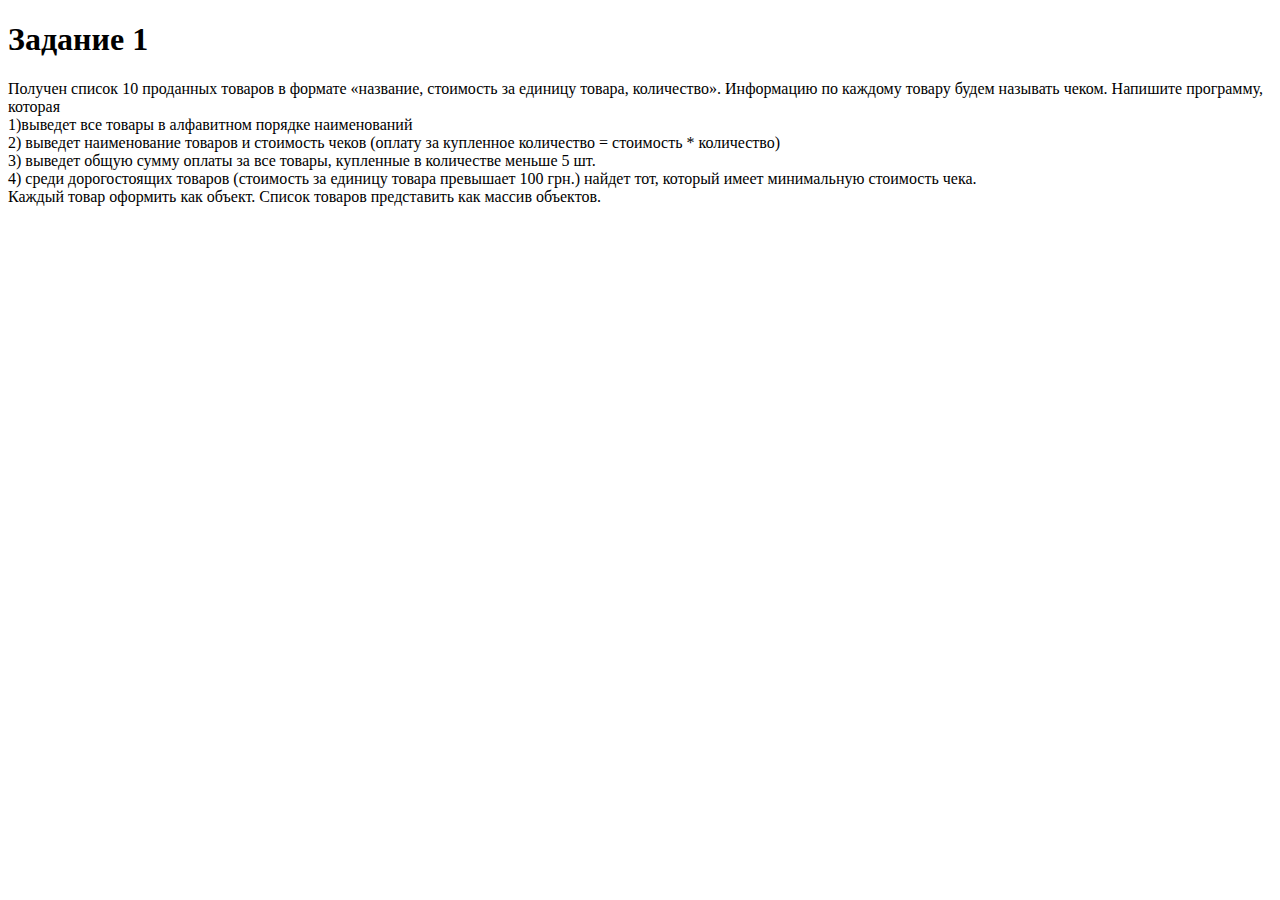
<file: JS/Task 2/task1.html>
<!DOCTYPE html>
<html lang="en">
  <head>
    <meta charset="UTF-8" />
    <meta name="viewport" content="width=device-width, initial-scale=1.0" />
    <meta http-equiv="X-UA-Compatible" content="ie=edge" />
    <title>Задание 1</title>
  </head>
  <body>
    <h1>Задание 1</h1>
    <p>
      Получен список 10 проданных товаров в формате «название, стоимость за
      единицу товара, количество». Информацию по каждому товару будем называть
      чеком. Напишите программу, которая <br />
      1)выведет все товары в алфавитном порядке наименований <br />
      2) выведет наименование товаров и стоимость чеков (оплату за купленное
      количество = стоимость * количество) <br />
      3) выведет общую сумму оплаты за все товары, купленные в количестве меньше
      5 шт. <br />
      4) среди дорогостоящих товаров (стоимость за единицу товара превышает 100
      грн.) найдет тот, который имеет минимальную стоимость чека. <br />
      Каждый товар оформить как объект. Список товаров представить как массив
      объектов.
    </p>
    <script>
      function makeCheck(name, cost, quantity) {
        return {
          name: name,
          cost: cost,
          quantity: quantity
        };
      }

      let check1 = makeCheck("Огірки", 67.75, 5);
      let check2 = makeCheck("Картопля", 13.09, 8);
      let check3 = makeCheck("Буряк", 6.32, 2);
      let check4 = makeCheck("Печериці", 71.09, 2);
      let check5 = makeCheck("Курятина філе", 107.5, 5);
      let check6 = makeCheck("Буженина Ятрань", 291.8, 4);
      let check7 = makeCheck("Бекон Ятрань іспанський", 204.63, 1);
      let check8 = makeCheck("Сало солоне", 140.72, 1);
      let check9 = makeCheck("Цукор", 13.06, 7);
      let check10 = makeCheck("Короп", 90.33, 2);

      let list = [
        check1,
        check2,
        check3,
        check4,
        check5,
        check6,
        check7,
        check8,
        check9,
        check10
      ];

      list.sort(function(a, b) {
        var nameA = a.name.toLowerCase(),
          nameB = b.name.toLowerCase();
        if (nameA < nameB) return -1;
        if (nameA > nameB) return 1;
        return 0;
      });

      function sumCheck() {
        let sumCheck = [];
        for (let i = 0; i < list.length; i++) {
          sumCheck[i] = list[i].cost * list[i].quantity;
          console.log(list[i].name + " " + sumCheck[i]);
        }
      }

      function sumQuantity() {
        let sumQuantity = 0;
        for (let i = 0; i < list.length; i++) {
          if (list[i].quantity < 5) {
            sumQuantity += list[i].cost * list[i].quantity;
            // console.log(sumQuantity);
          } else if (list[i].quantity >= 5) {
            sumQuantity += 0;
          }
        }

        console.log(
          "Загальна сума, коли кількість товару менша за 5: " +
            Math.round(sumQuantity)
        );
      }
      function minCheck() {
        let minCheck = [];
        let sumCheck = 0;
        let reslt;
        let mName;
        for (let i = 0; i < list.length; i++) {
          if (list[i].cost > 100) {
            sumCheck = list[i].cost * list[i].quantity;
            minCheck.push(sumCheck);

            console.log(minCheck);
            reslt = Math.min(...minCheck);
            mName = list[i].name;
          }
        }
        console.log("Мінімальна вартість чека: " + mName + " " + reslt);
      }
      console.log(list.sort());
      sumCheck();
      sumQuantity();
      minCheck();
    </script>
  </body>
</html>
</file>
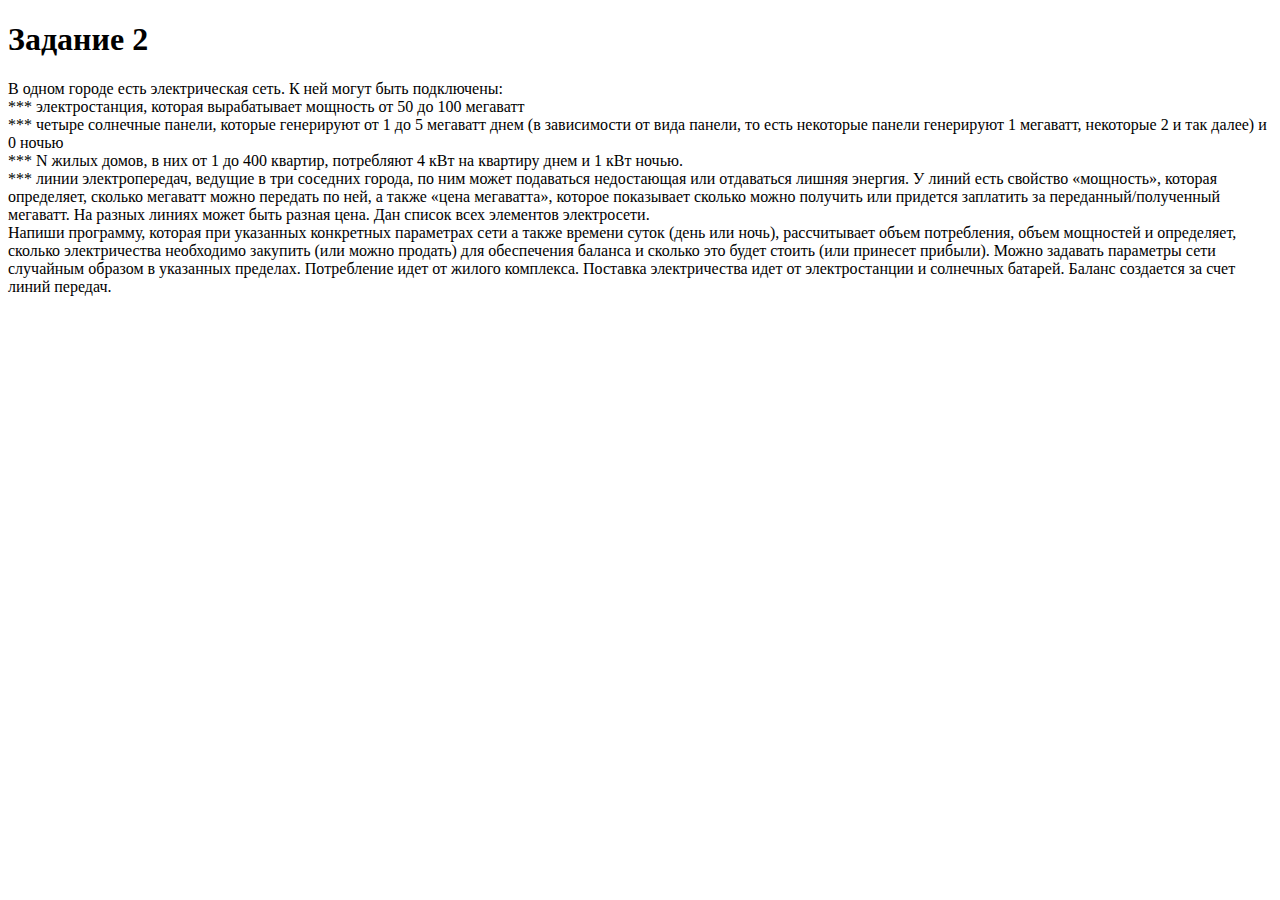
<file: JS/Task 2/task2.html>
<!DOCTYPE html>
<html lang="en">
  <head>
    <meta charset="UTF-8" />
    <meta name="viewport" content="width=device-width, initial-scale=1.0" />
    <meta http-equiv="X-UA-Compatible" content="ie=edge" />
    <title>Задание 2</title>
  </head>

  <body>
    <h1>Задание 2</h1>
    <p>
      В одном городе есть электрическая сеть. К ней могут быть подключены:
      <br />
      *** электростанция, которая вырабатывает мощность от 50 до 100 мегаватт
      <br />
      *** четыре солнечные панели, которые генерируют от 1 до 5 мегаватт днем (в
      зависимости от вида панели, то есть некоторые панели генерируют 1
      мегаватт, некоторые 2 и так далее) и 0 ночью
      <br />
      *** N жилых домов, в них от 1 до 400 квартир, потребляют 4 кВт на квартиру
      днем и 1 кВт ночью.
      <br />
      *** линии электропередач, ведущие в три соседних города, по ним может
      подаваться недостающая или отдаваться лишняя энергия. У линий есть
      свойство «мощность», которая определяет, сколько мегаватт можно передать
      по ней, а также «цена мегаватта», которое показывает сколько можно
      получить или придется заплатить за переданный/полученный мегаватт. На
      разных линиях может быть разная цена. Дан список всех элементов
      электросети.
      <br />
      Напиши программу, которая при указанных конкретных параметрах сети а также
      времени суток (день или ночь), рассчитывает объем потребления, объем
      мощностей и определяет, сколько электричества необходимо закупить (или
      можно продать) для обеспечения баланса и сколько это будет стоить (или
      принесет прибыли). Можно задавать параметры сети случайным образом в
      указанных пределах. Потребление идет от жилого комплекса. Поставка
      электричества идет от электростанции и солнечных батарей. Баланс создается
      за счет линий передач.
    </p>
    <script>
      let houseN = 0;
      houseN = prompt("Введіть кількість будинків");
      let day = prompt("День чи ніч");

      function randomNumber(min, max) {
        let rand = min + Math.random() * (max + 1 - min);
        return Math.floor(rand);
      }

      function solarPower() {
        if (day == "день" || day == "День") {
          return randomNumber(1, 5);
        } else if (day == "ніч" || day == "Ніч") {
          return 0;
        }
      }

      function flatPower() {
        if (day == "день" || day == "День") {
          return randomNumber(1, 400) * 0.004;
        } else if (day == "ніч" || day == "Ніч") {
          return randomNumber(1, 400) * 0.001;
        }
      }

      function sumFlatPower() {
        let sumHouse = 0;
        for (let i = 1; i <= houseN; i++) {
          sumHouse += flatPower();
        }
        return Math.round(sumHouse);
      }

      let powerStation = {
        power: randomNumber(50, 100)
      };

      let solarPanels = {
        power1: solarPower(),
        power2: solarPower(),
        power3: solarPower(),
        power4: solarPower()
      };

      let house = {
        house: houseN,
        flatPower: sumFlatPower()
      };

      let powerLine = {
        line: 3,
        cost: randomNumber(1, 250),
        power1: randomNumber(1, 200),
        power2: randomNumber(1, 200),
        power3: randomNumber(1, 200)
      };
      let sumPower =
        powerStation.power +
        solarPanels.power1 +
        solarPanels.power2 +
        solarPanels.power3 +
        solarPanels.power4;
      function allPower() {
        let sum = sumPower - house.flatPower;
        return sum;
      }

      let allLinePower = powerLine.power1 + powerLine.power2 + powerLine.power3;

      console.log(allLinePower);

      function balancePower() {
        let allCost = 0;
        let balance;
        let sp = 0;

        if (allPower() < 0) {
          sp = -allPower();
          if (sp > allLinePower) {
            alert(
              "Баланс не можливий, тому що лінії можуть всього віддати " +
                allLinePower +
                ", а для балансу потрібно " +
                sp
            );
          } else if (sp <= allLinePower) {
            balance = sp;
            allCost = balance * powerLine.cost;
            alert(
              "Для того щоб відновит баланс потрібно " +
                balance +
                " МВт та заплатити " +
                allCost +
                " грн."
            );
          }
        } else if (allPower() >= 0) {
          sp = allPower();
          balance = sp;
          allCost = balance * balance;
          alert(
            "Продати можна " +
              balance +
              " МВт і отримати за це " +
              allCost +
              " грн."
          );
        }
      }

      alert("Електростанція виробляє: " + powerStation.power + " МВт");
      alert(
        "Сонячні панелі виробляють: " +
          solarPanels.power1 +
          ", " +
          solarPanels.power2 +
          ", " +
          solarPanels.power3 +
          ", " +
          solarPanels.power4 +
          " МВт."
      );

      alert(
        "Об'єм споживання електроенергії становить: " + house.flatPower + " МВт"
      );
      alert("Об'єм потужності: " + sumPower + " МВт");
      // balancePower();

      console.log(powerStation);
      console.log(solarPanels);
      console.log(house);
      console.log(house.flatPower);
      console.log(powerLine);
      console.log(allPower());
      console.log(balancePower());
    </script>
  </body>
</html>
</file>
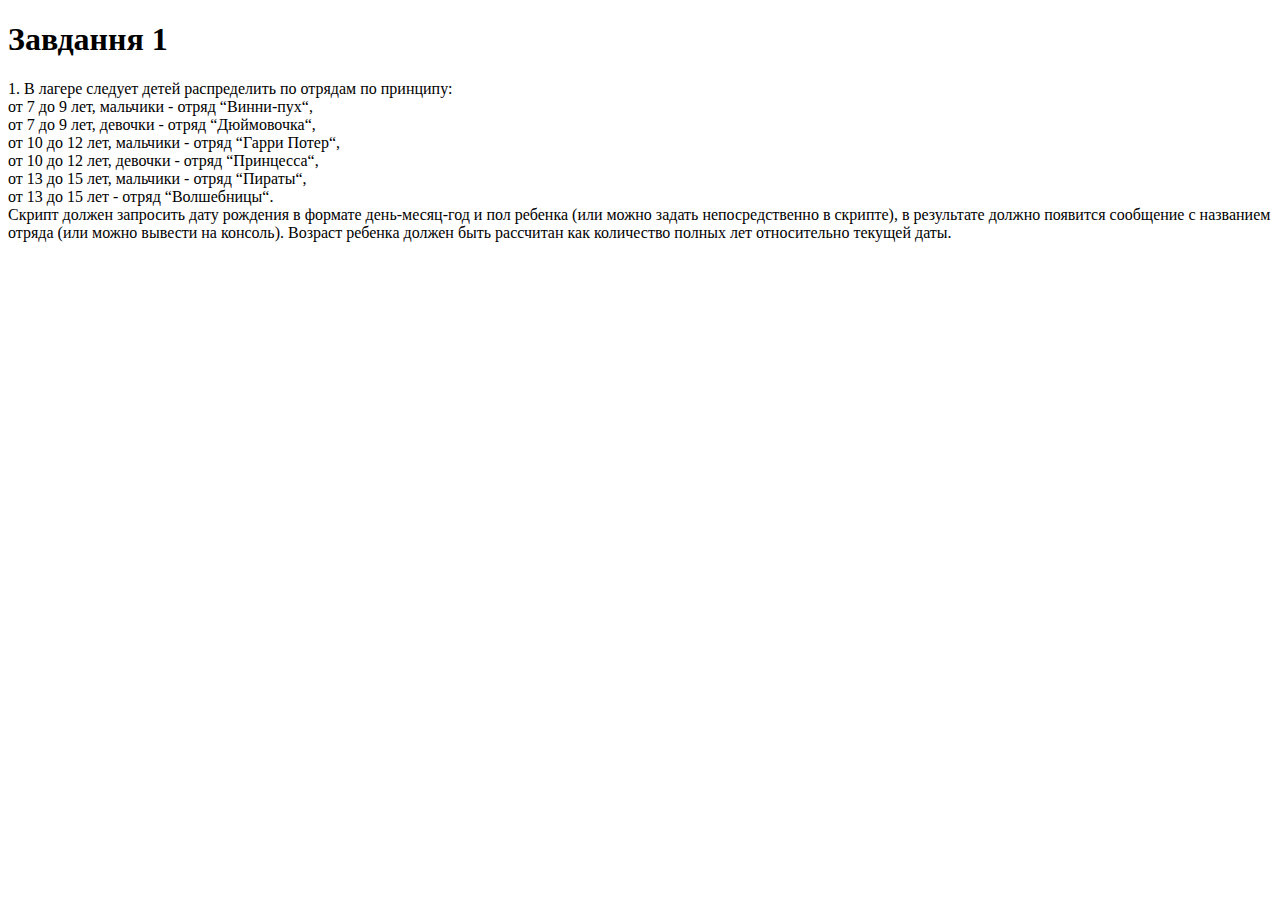
<file: JS/Task/Task 1.html>
<!DOCTYPE html>
<html lang="en">
  <head>
    <meta charset="UTF-8" />
    <meta name="viewport" content="width=device-width, initial-scale=1.0" />
    <meta http-equiv="X-UA-Compatible" content="ie=edge" />
    <title>Task 1</title>
  </head>

  <body>
    <h1>Завдання 1</h1>
    <p>
      1. В лагере следует детей распределить по отрядам по принципу: <br />
      от 7 до 9 лет, мальчики - отряд “Винни-пух“, <br />
      от 7 до 9 лет, девочки - отряд “Дюймовочка“, <br />
      от 10 до 12 лет, мальчики - отряд “Гарри Потер“, <br />
      от 10 до 12 лет, девочки - отряд “Принцесса“, <br />
      от 13 до 15 лет, мальчики - отряд “Пираты“, <br />
      от 13 до 15 лет - отряд “Волшебницы“. <br />
      Скрипт должен запросить дату рождения в формате день-месяц-год и пол
      ребенка (или можно задать непосредственно в скрипте), в результате должно
      появится сообщение с названием отряда (или можно вывести на консоль).
      Возраст ребенка должен быть рассчитан как количество полных лет
      относительно текущей даты.
    </p>
    <script>
      let DOB = prompt("Введіть дату народження у форматі (ДД-ММ-РРРР):").split(
        "-"
      );

      let gender = prompt("Введіть стать (хлопчик або дівчинка):");
      if (gender == "хлопчик") {
        if (getAge() >= 7 && getAge() <= 9) {
          alert("отряд “Винни-пух“");
        } else if (getAge() >= 10 && getAge() <= 12) {
          alert("отряд “Гарри Потер“");
        } else if (getAge() >= 13 && getAge() <= 15) {
          alert("отряд “Пираты“");
        } else {
          alert("Не вік для лагеру");
        }
      }
      if (gender == "дівчинка") {
        if (getAge() >= 7 && getAge() <= 9) {
          alert("отряд “Дюймовочка“");
        } else if (getAge() >= 10 && getAge() <= 12) {
          alert("отряд “Принцесса“");
        } else if (getAge() >= 13 && getAge() <= 15) {
          alert("отряд “Волшебницы“");
        } else {
          alert("Не вік для лагеру");
        }
      }

      function getAge() {
        var today = new Date();
        var birthDate = new Date(DOB[2], DOB[1] - 1, DOB[0]);
        var age = today.getFullYear() - birthDate.getFullYear();
        var m = today.getMonth() - birthDate.getMonth();
        if (m < 0 || (m === 0 && today.getDate() < birthDate.getDate())) {
          age = age - 1;
        }

        return age;
      }

      // alert(getAge());
    </script>
  </body>
</html>
</file>
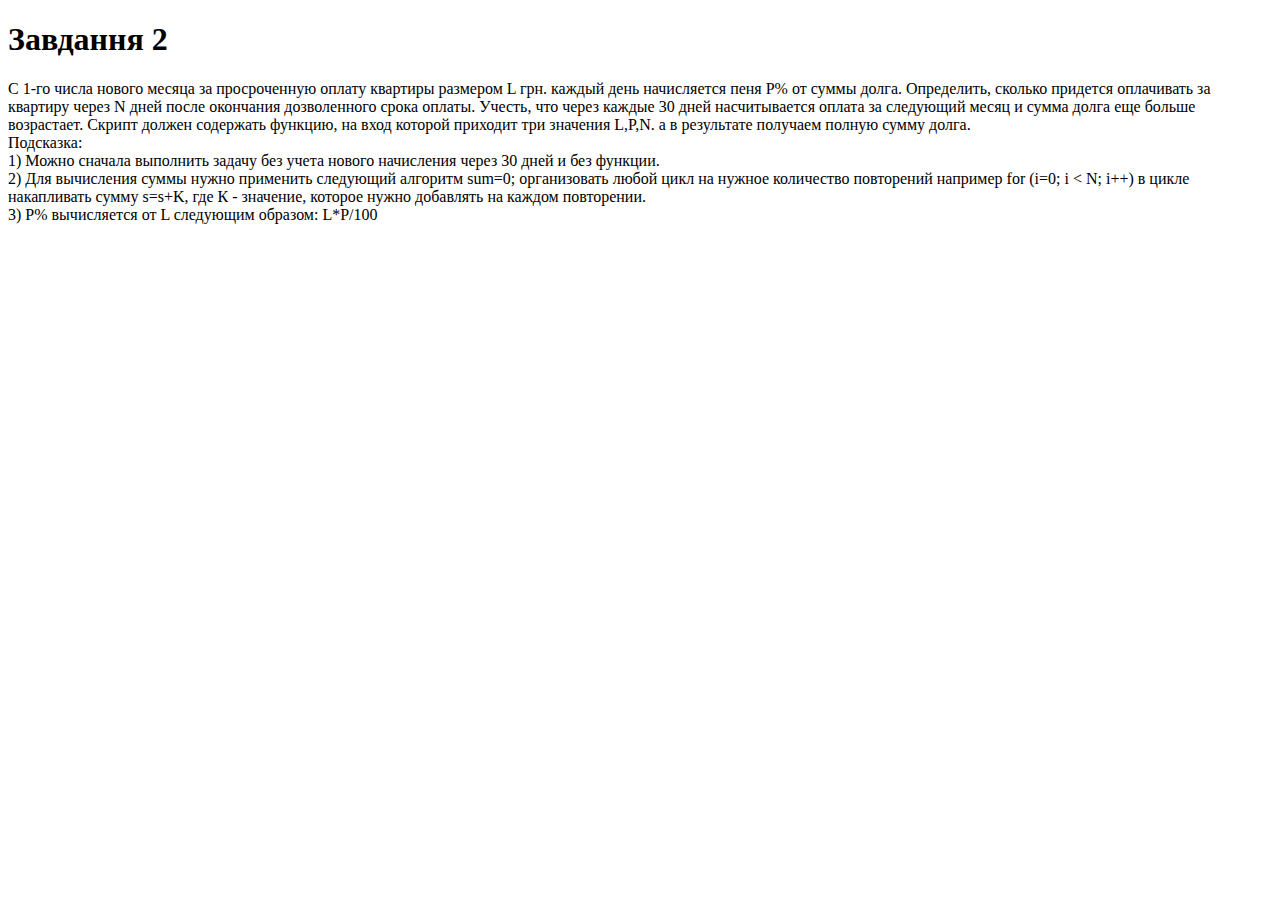
<file: JS/Task/Task 2.html>
<!DOCTYPE html>
<html lang="en">
  <head>
    <meta charset="UTF-8" />
    <meta name="viewport" content="width=device-width, initial-scale=1.0" />
    <meta http-equiv="X-UA-Compatible" content="ie=edge" />
    <title>Task 2</title>
  </head>

  <body>
    <h1>Завдання 2</h1>
    <p>
      С 1-го числа нового месяца за просроченную оплату квартиры размером L грн.
      каждый день начисляется пеня P% от суммы долга. Определить, сколько
      придется оплачивать за квартиру через N дней после окончания дозволенного
      срока оплаты. Учесть, что через каждые 30 дней насчитывается оплата за
      следующий месяц и сумма долга еще больше возрастает. Скрипт должен
      содержать функцию, на вход которой приходит три значения L,P,N. а в
      результате получаем полную сумму долга. <br />
      Подсказка: <br />
      1) Можно сначала выполнить задачу без учета нового начисления через 30
      дней и без функции. <br />

      2) Для вычисления суммы нужно применить следующий алгоритм sum=0;
      организовать любой цикл на нужное количество повторений например for (i=0;
      i < N; i++) в цикле накапливать сумму s=s+K, где К - значение, которое
      нужно добавлять на каждом повторении. <br />

      3) Р% вычисляется от L следующим образом: L*P/100
    </p>
    <script>
      let L = prompt("Введіть оплату за квартиру: (L)");
      let N = prompt("Введіть термін оплати: (N)");
      let P = prompt("Введіть ставку пені (P)");
      let K;
      let V;
      let sum = 0;
      P = P / 100;

      function day() {
        let KK = 1;
        if (N <= 30) {
          return parseInt(L);
        } else if (N >= 30) {
          KK += Math.floor(N / 30);
          return parseInt(L * KK);
        }
      }
      console.log(day());
      K = day() * P;
      function sumAll() {
        for (var i = 0; i < N; i++) {
          sum = sum + K;
          console.log(sum);
        }
        sum = day() + sum;
        return sum;
      }
      alert(sumAll());
    </script>
  </body>
</html>
</file>
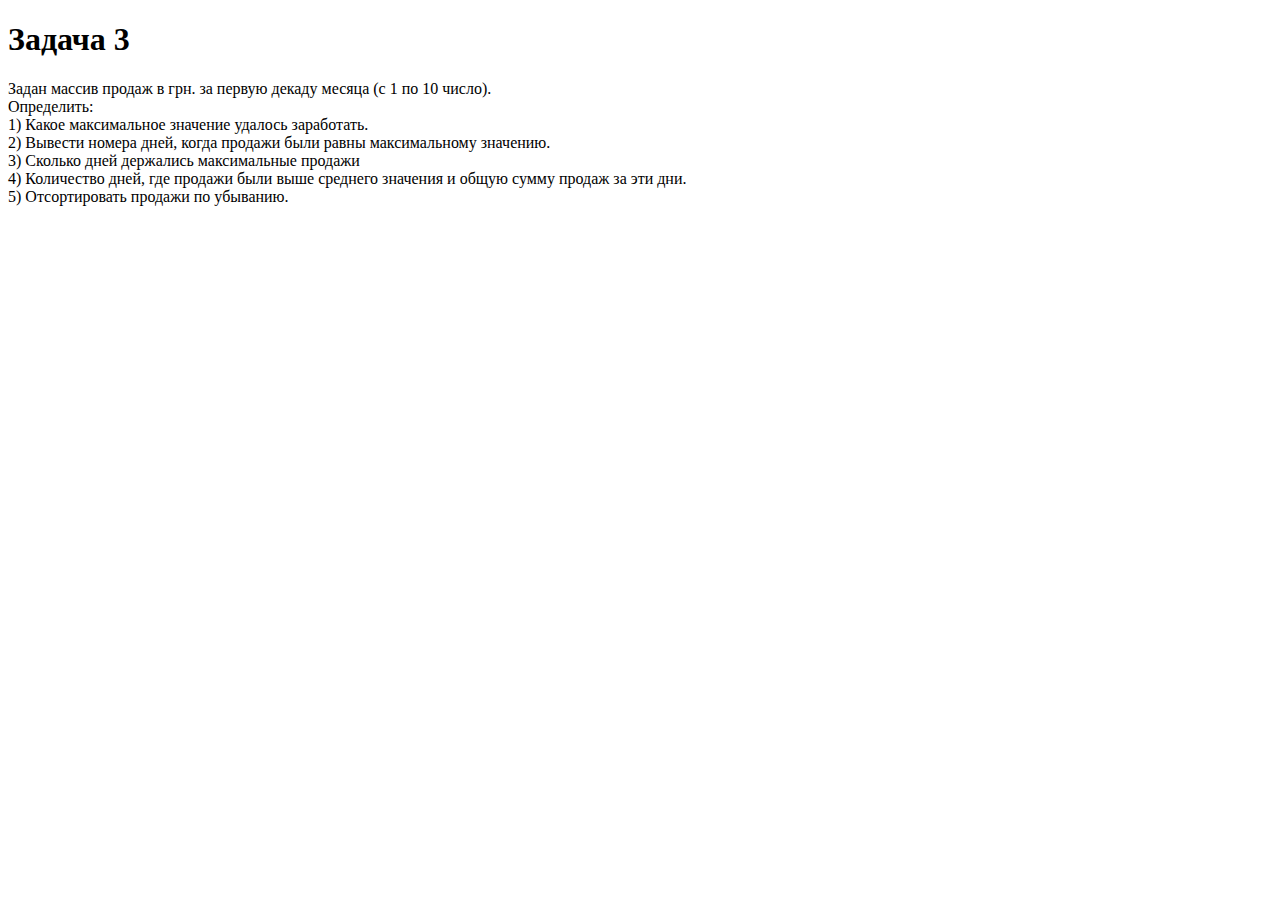
<file: JS/Task/Task 3.html>
<!DOCTYPE html>
<html lang="en">
  <head>
    <meta charset="UTF-8" />
    <meta name="viewport" content="width=device-width, initial-scale=1.0" />
    <meta http-equiv="X-UA-Compatible" content="ie=edge" />
    <title>Task 3</title>
  </head>
  <body>
    <h1>Задача 3</h1>
    <p>
      Задан массив продаж в грн. за первую декаду месяца (с 1 по 10 число).
      <br />
      Определить: <br />
      1) Какое максимальное значение удалось заработать. <br />
      2) Вывести номера дней, когда продажи были равны максимальному значению.
      <br />
      3) Сколько дней держались максимальные продажи <br />
      4) Количество дней, где продажи были выше среднего значения и общую сумму
      продаж за эти дни. <br />
      5) Отсортировать продажи по убыванию.
    </p>
    <script>
      let A = [1, 2, 3, 10, 2, 6, 7, 10, 9, 10];
      let sum = 0;
      function arraySum() {
        for (var i = 0; i < A.length; i++) {
          sum += A[i];
          console.log(sum);
        }
        return sum;
      }
      // 1) Какое максимальное значение удалось заработать.
      function max() {
        return Math.max(...A);
      }

      // 2) Вывести номера дней, когда продажи были равны максимальному значению.
      let arr = [];
      function numersDay() {
        var id = 0;
        var max = Math.max(...A);
        for (var i = 0; i < A.length; i++) {
          if (A[i] >= max) {
            id = i + 1;
            arr.push(id);
          }
        }
        return arr;
      }

      // 3) Сколько дней держались максимальные продажи
      function maxDaysPay() {
        return arr.length;
      }

      // 4) Количество дней, где продажи были выше среднего значения и общую сумму продаж за эти дни.

      let averageValue = arraySum() / A.length;
      function aboveAverage() {
        let daysAverage = [];
        for (var i = 0; i < A.length; i++) {
          if (A[i] > averageValue) {
            daysAverage.push(i);
            console.log(daysAverage);
          }
        }
        return daysAverage.length;
      }

      function sumDaysAverage() {
        let sum;
        var arrdays = [];
        for (var i = 0; i < A.length; i++) {
          if (A[i] > averageValue) {
            arrdays.push(A[i]);

            sum = arrdays.reduce(
              (accumulator, currentValue) => accumulator + currentValue
            );
          }
        }
        return sum;
      }

      // 5)Отсортировать продажи по убыванию.
      function sortPo() {
        A.sort((a, b) => b - a);

        return A;
      }

      alert("Максимальне значення яке вдалось заробити: " + max());
      alert(
        "Дні, коли продажі були рівні максимальному значеню: " + numersDay()
      );
      alert("Скільки днів держались максимальні продажі: " + maxDaysPay());
      alert(
        "Кількість днів, коли продажі були вище середньго значення: " +
          aboveAverage() +
          " та їх загальна сума за ці дні " +
          sumDaysAverage()
      );
      alert("Відсортовані продажі за зменшенням: " + sortPo());
    </script>
  </body>
</html>
</file>
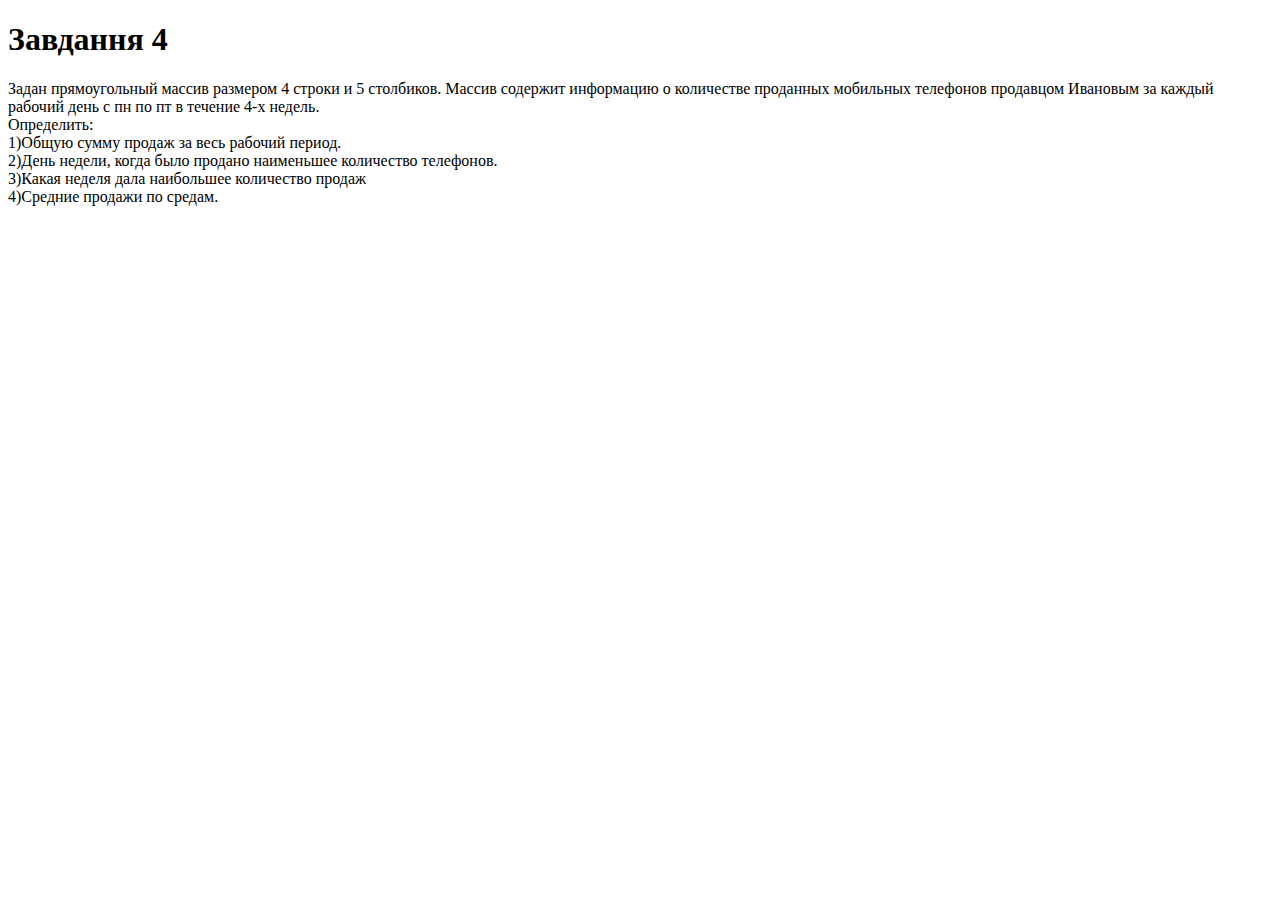
<file: JS/Task/Task 4.html>
<!DOCTYPE html>
<html lang="en">
  <head>
    <meta charset="UTF-8" />
    <meta name="viewport" content="width=device-width, initial-scale=1.0" />
    <meta http-equiv="X-UA-Compatible" content="ie=edge" />
    <title>Task 4</title>
  </head>
  <body>
    <h1>Завдання 4</h1>
    <p>
      Задан прямоугольный массив размером 4 строки и 5 столбиков. Массив
      содержит информацию о количестве проданных мобильных телефонов продавцом
      Ивановым за каждый рабочий день с пн по пт в течение 4-х недель. <br />
      Определить: <br />
      1)Общую сумму продаж за весь рабочий период. <br />
      2)День недели, когда было продано наименьшее количество телефонов. <br />
      3)Какая неделя дала наибольшее количество продаж <br />
      4)Средние продажи по средам.
    </p>
    <script>
      let arr = [
        [9, 2, 3, 4, 5],
        [6, 7, 8, 10, 10],
        [11, 12, 13, 14, 15],
        [14, 13, 12, 1, 10]
      ];
      console.log(arr);
      //1)Общую сумму продаж за весь рабочий период.
      function sumAll() {
        var sum = 0;
        for (var i = 0; i < 4; i++) {
          for (var j = 0; j < 5; j++) {
            sum += arr[i][j];
          }
        }
        alert("Сума продаж за весь робочий період становить: " + sum);
      }

      //2)День недели, когда было продано наименьшее количество телефонов.
      function arrayMin() {
        var min = arr[0][0];
        var imin = 1;
        var jmin = 0;
        for (var i = 0; i < 4; i++) {
          for (var j = 0; j < 5; j++) {
            if (arr[i][j] < min) {
              min = arr[i][j];
              imin += i;
              jmin += j;
            }
          }
        }
        alert(
          "На " +
            imin +
            " тижні, в " +
            jmin +
            " день було продано найменше телефонів"
        );
        // return arrmin;
      }

      //3)Какая неделя дала наибольшее количество продаж
      function sumWeek() {
        var max = 0;
        var imax = 0;
        for (var i = 0; i < 4; i++) {
          var sum = 0;
          for (var j = 0; j < 5; j++) {
            sum += arr[i][j];
            if (max <= sum) {
              max = sum;
              imax = i;
            }
          }
        }

        alert(imax + 1 + " неділя дала найбільшу кількість продажів");
      }
      //4)Средние продажи по средам.
      function sumWednesday() {
        var sumWednesday = 0;

        for (var i = 0; i < 4; i++) {
          sumWednesday += arr[i][2];
          console.log("Wednesday:" + sumWednesday);
        }
        sumWednesday = sumWednesday / 4;
        console.log(sumWednesday);
        alert("Середнє значення продаж по середах становить: " + sumWednesday);
      }

      sumAll();
      arrayMin();
      sumWeek();
      sumWednesday();
    </script>
  </body>
</html>
</file>
